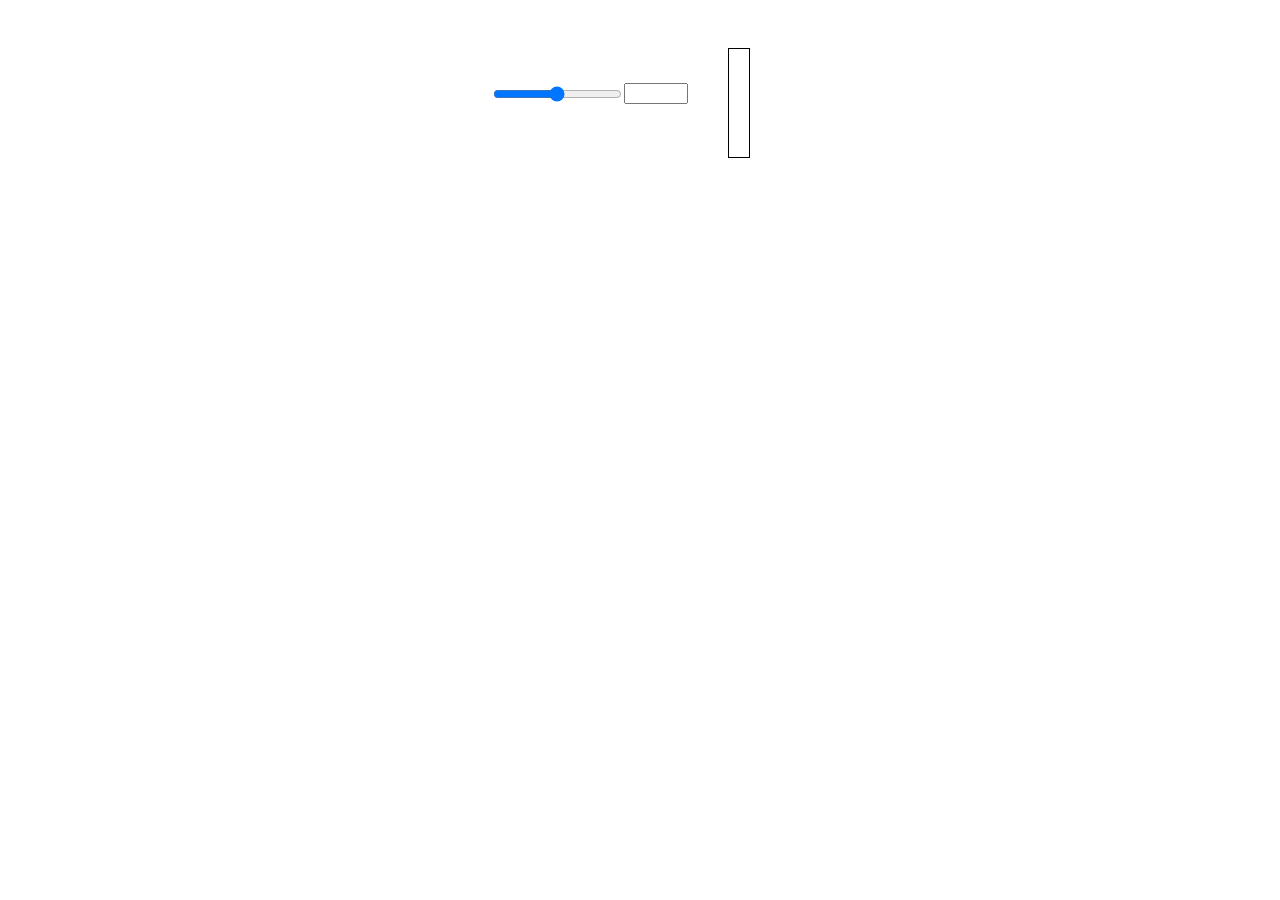
<file: index.html>
<!DOCTYPE html>
<html lang="en">
    <head>
        <meta charset="UTF-8">
        <meta name="viewport" content="width=device-width, initial-scale=1.0">
        <meta http-equiv="X-UA-Compatible" content="ie=edge">
        <link rel="stylesheet" href="css/style.css">
    </head>
        <title>Intro JS</title> 
    </head>
    <body>
        <form class = "form" action = "#">
            <input type = "range" id = "range">
            <input type = "number" id = "input" min = "0" max = "100">
            <div id = "diagram">
                <div class = "green"></div>
                <div class = "red"></div>
            </div>
        </form>
        
    </body> 
    <script src="main.js"></script>
</html>
</file>
<file: css/style.css>
.form{
    display: flex;
    justify-content: center;
    align-items: center;    
}
.form input{
    margin-bottom: 20px;
}
#diagram {
    height: 108px;
    width: 20px;
    border: solid 1px;
    margin: 40px;
    display: flex;
    flex-direction: column-reverse;
}
.green{
    background-color: green;
    height: 0px;
}
.red{
    background-color: red;
    height: 0px;
}
</file>
